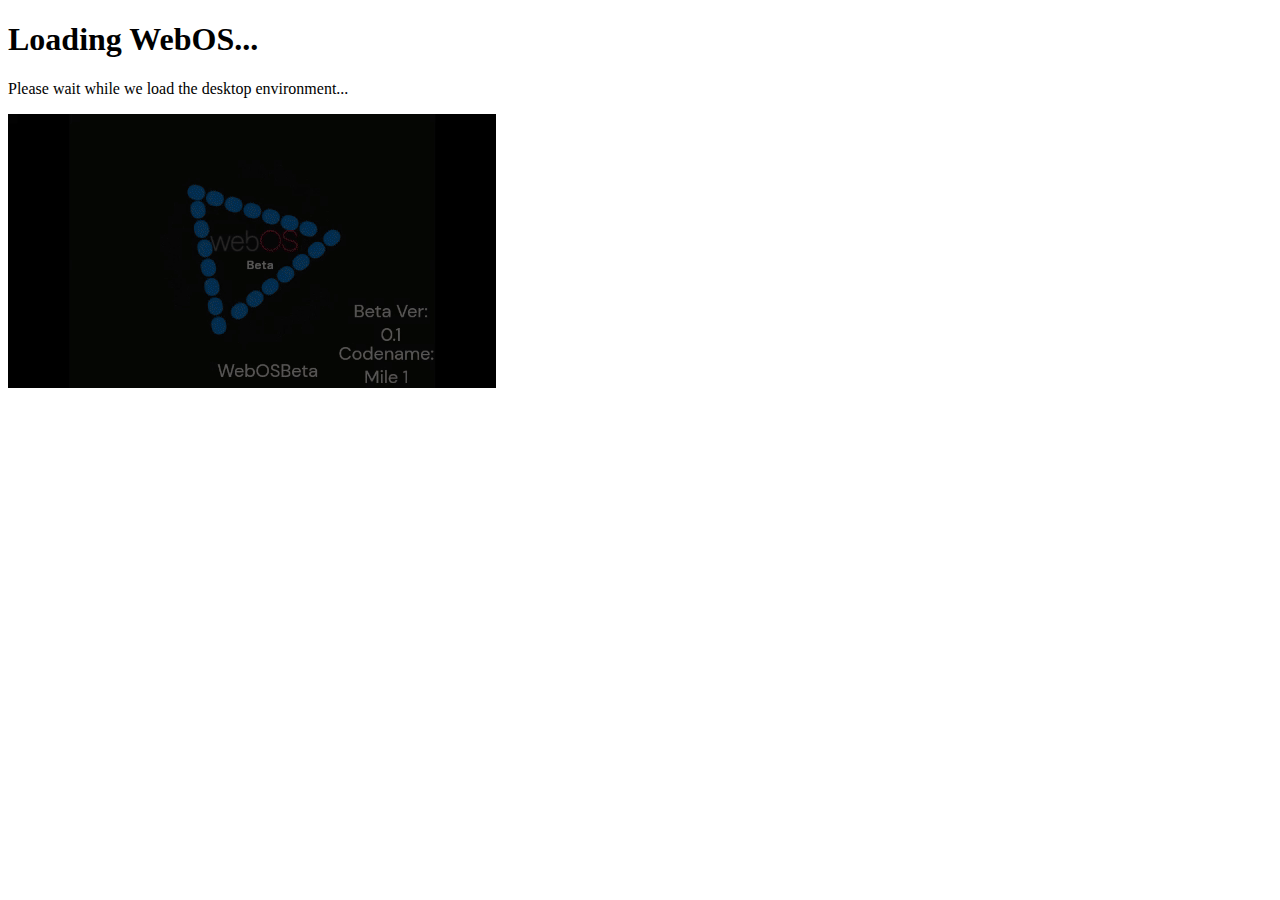
<file: boot-screen.html>
<!DOCTYPE html>
<html>
<head>
<title>Boot Screen</title>
</head>
<body>
<h1>Loading WebOS...</h1>
<p>Please wait while we load the desktop environment...</p>
<!-- Your custom content here, e.g. logo, loading animation, etc. -->
<img src="WebOSBetaLIVEWallPaper.gif" alt="WebOS Logo">

<script>
setTimeout(function() {
window.location.href = "index.html";
}, 3000); // redirect to index.html after 3 seconds
</script>
</body>
</html>
</file>
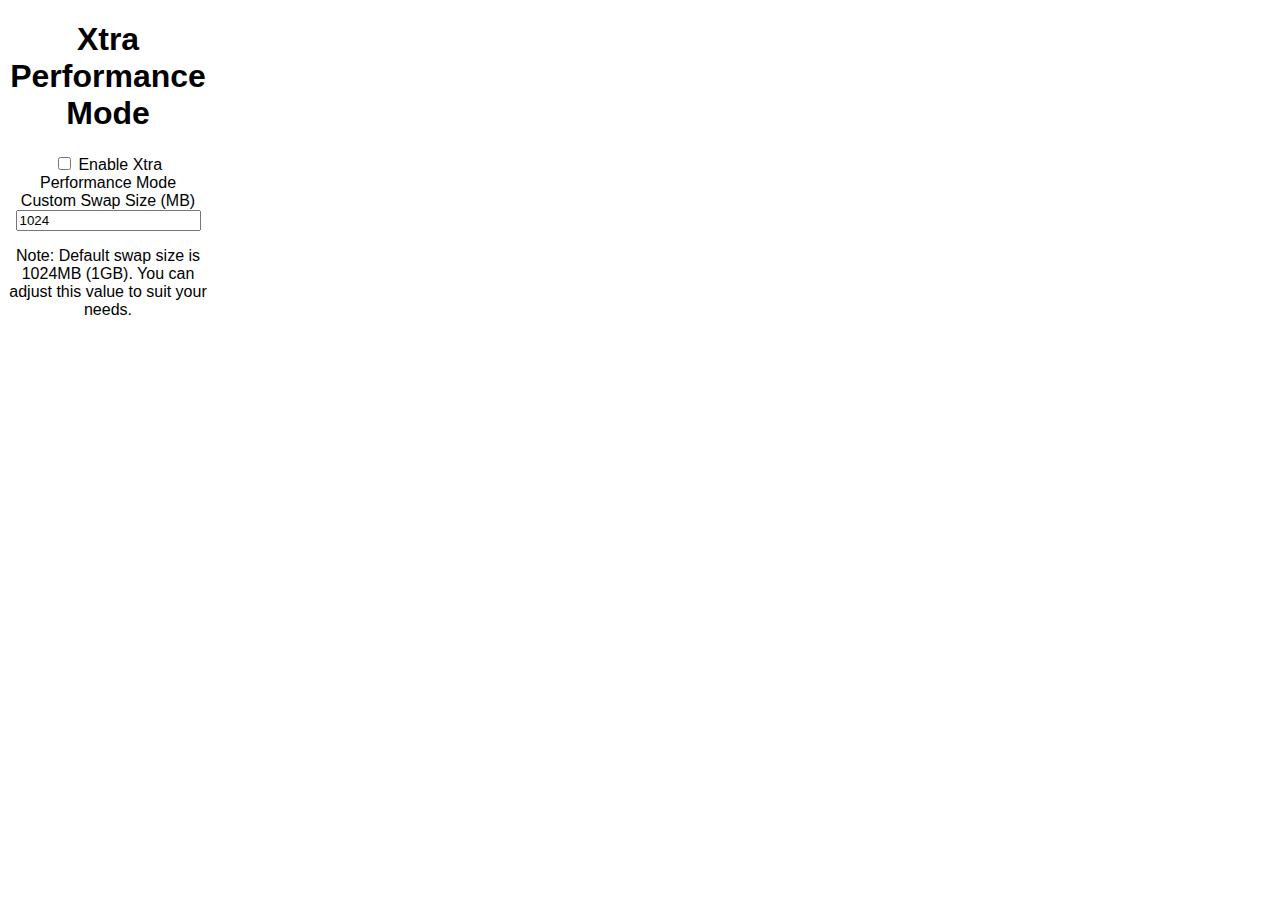
<file: XtraPerformanceMode.html>
<!DOCTYPE html>
<html>
<head>
<title>Xtra Performance Mode</title>
<style>
body {
width: 200px;
height: 100px;
font-family: Arial, sans-serif;
text-align: center;
}
</style>
</head>
<body>
<h1>Xtra Performance Mode</h1>
<input type="checkbox" id="xtra-performance-mode" />
<label for="xtra-performance-mode">Enable Xtra Performance Mode</label>
<div class="advanced-settings">
<label>Custom Swap Size (MB)</label>
<input type="number" id="swap-size" value="1024" />
<p>Note: Default swap size is 1024MB (1GB). You can adjust this value to suit your needs.</p>
</div>
<script src="XtraPerformanceMode.js"></script>
</body>
</html>
</file>
